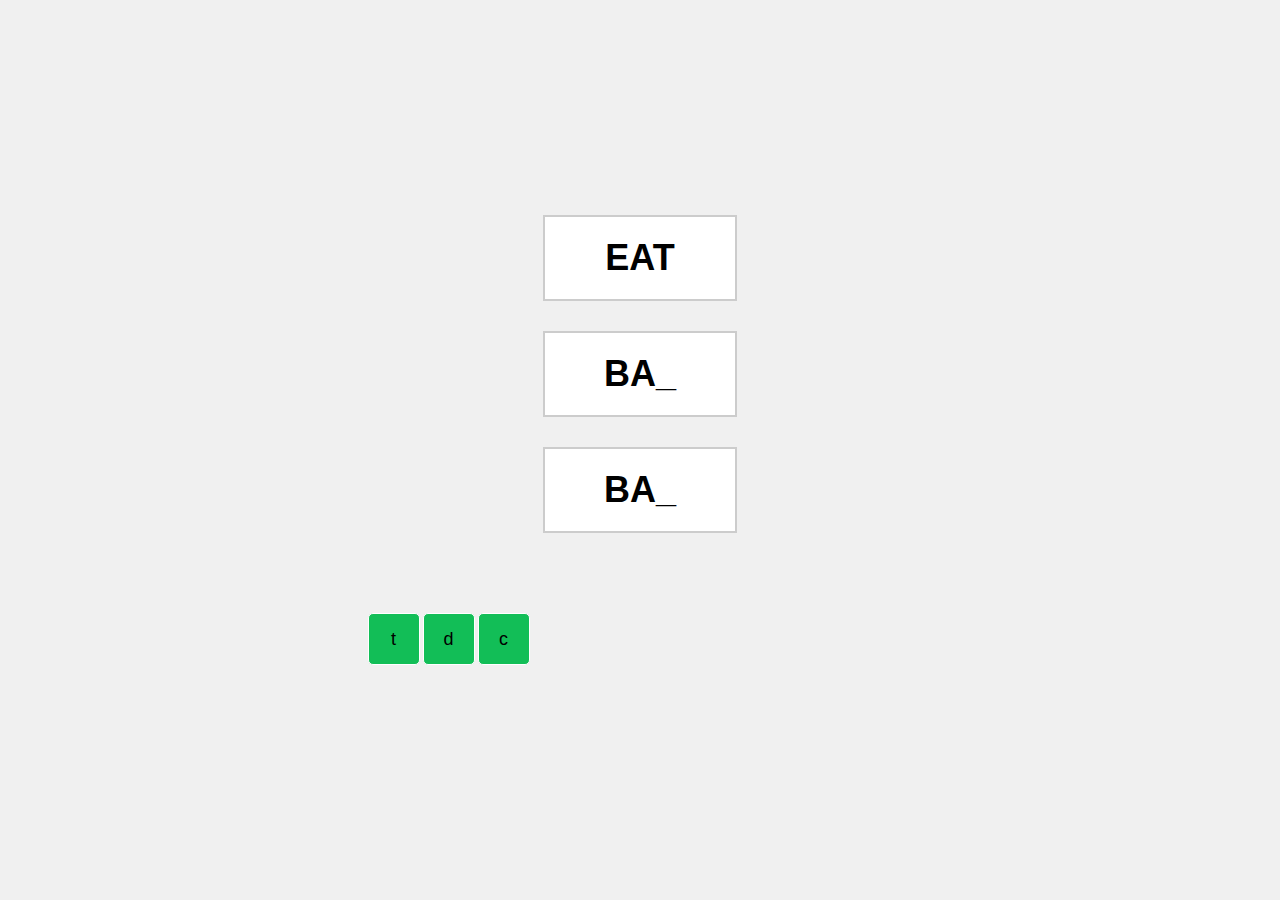
<file: sampler.html>
<!DOCTYPE html>
<html lang="en">
<head>
  <meta charset="UTF-8">
  <meta name="viewport" content="width=device-width, initial-scale=1.0">
  <title>Keyboard to Fill Missing Word</title>
  <link rel="stylesheet" href="sampler.css"> 
  <link rel="script" href="sampler.js"> 
</head>
<body>

  <div class="word-box" id="word-box">EAT</div>
  <div class="word-box" id="word-box1">BA_</div>
  <div class="word-box" id="word-box2">BA_</div>

  <div class="keyboard">
    <div class="key" data-letter="T">T</div>
    <div class="key" data-letter="D">D</div>
    <div class="key" data-letter="D">C</div>
  
  
  </div>

  <div class="message" id="message"></div>

  <script src="sampler.js"></script> 
</body>
</html>
</file>
<file: sampler.css>
body {
    font-family: Arial, sans-serif;
    display: flex;
    justify-content: center;
    align-items: center;
    height: 100vh;
    background-color: #f0f0f0;
    margin: 0;
    flex-direction: column;
  }
  
  .word-box {
    padding: 20px;
    font-size: 36px;
    font-weight: bold;
    border: 2px solid #ccc;
    margin-bottom: 30px;
    width: 150px;
    text-align: center;
    background-color: #fff;
  }
  
  .keyboard {
    display: grid;
    grid-template-columns: repeat(10, 50px);
    grid-gap: 5px;
    margin-top: 50px;
  }
  
  .key {
    width: 50px;
    height: 50px;
    background-color: #12be57;
    border: 1px solid #ffffff;
    border-radius: 5px;
    display: flex;
    justify-content: center;
    align-items: center;
    font-size: 18px;
    cursor: pointer;
    user-select: none;
    transition: background-color 0.2s ease;
    text-transform: lowercase;
  }
  
  .key:hover {
    background-color: #e0e0e0;
  }
  
  .key:active {
    background-color: #d0d0d0;
  }
  
  .space-bar {
    grid-column: span 5;
    width: 250px;
  }
  
  .message {
    font-size: 20px;
    color: #4CAF50;
    margin-top: 20px;
  }
</file>
